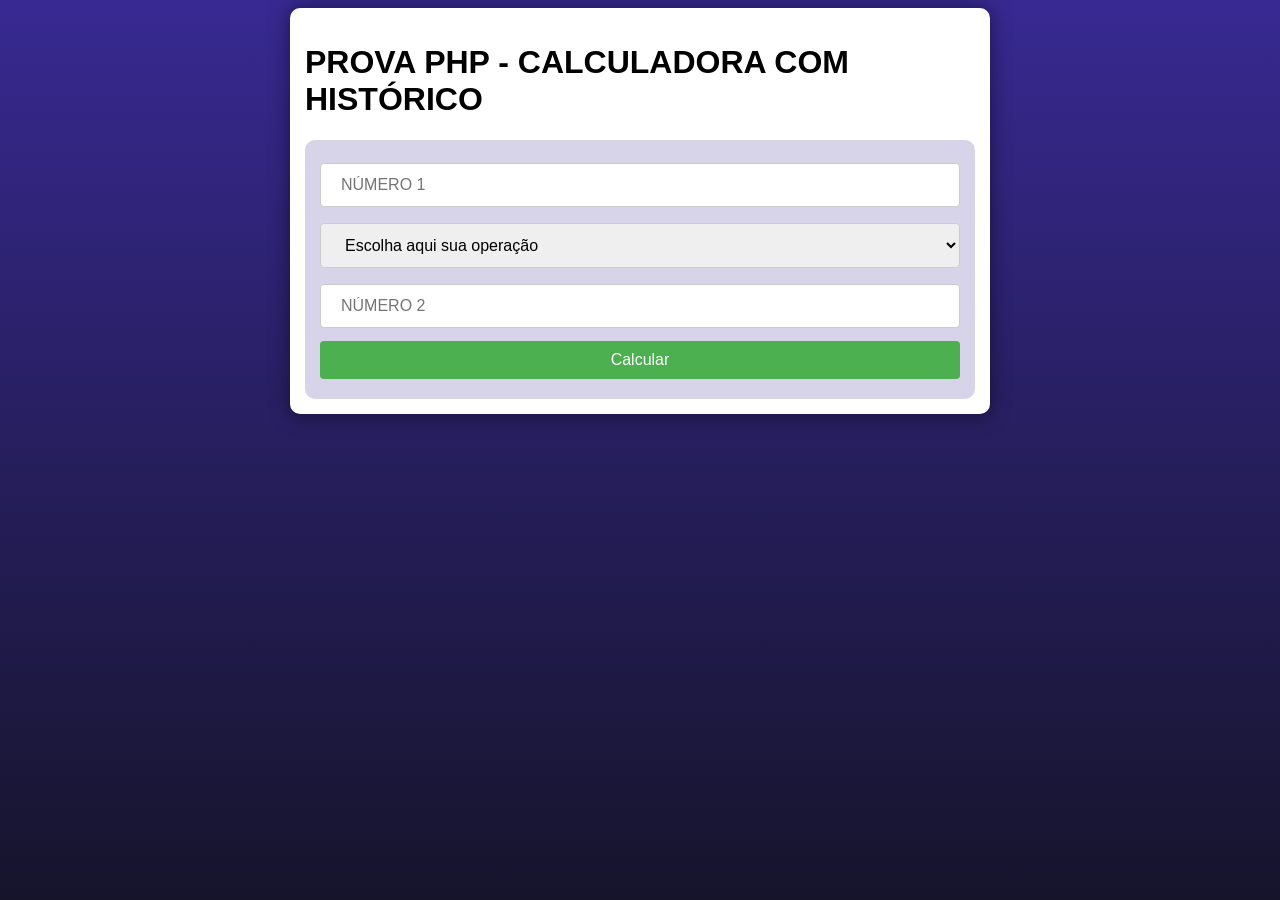
<file: prova-php/index.html>
<!DOCTYPE html>
<html lang="pt-br">
<head>
    <meta charset="UTF-8">
    <meta name="viewport" content="width=device-width, initial-scale=1.0">
    <link rel="stylesheet" href="style.css">

    <title>EXERCICO 10</title>
</head>
<body>
    <main>
        <h1>PROVA PHP - CALCULADORA COM HISTÓRICO</h1>

        <form action="respostaCalculo.php" method="get">
            <input type="number"" name="numero1" placeholder="NÚMERO 1">
            <select name="select" id="select">
                <option value="escolha" disabled selected>Escolha aqui sua operação</option>
                <option value="soma">ADIÇÃO (+)</option>
                <option value="subtracao">SUBTRAÇÃO (-)</option>
                <option value="multiplicacao">MULTIPLICAÇÃO (*)</option>
                <option value="divisao">DIVISÃO (/)</option>
            </select>
            <input type="number" name="numero2" placeholder="NÚMERO 2">
        
            <input type="submit" value="Calcular">
        </form>
    </main>
</body>
</html>
</file>
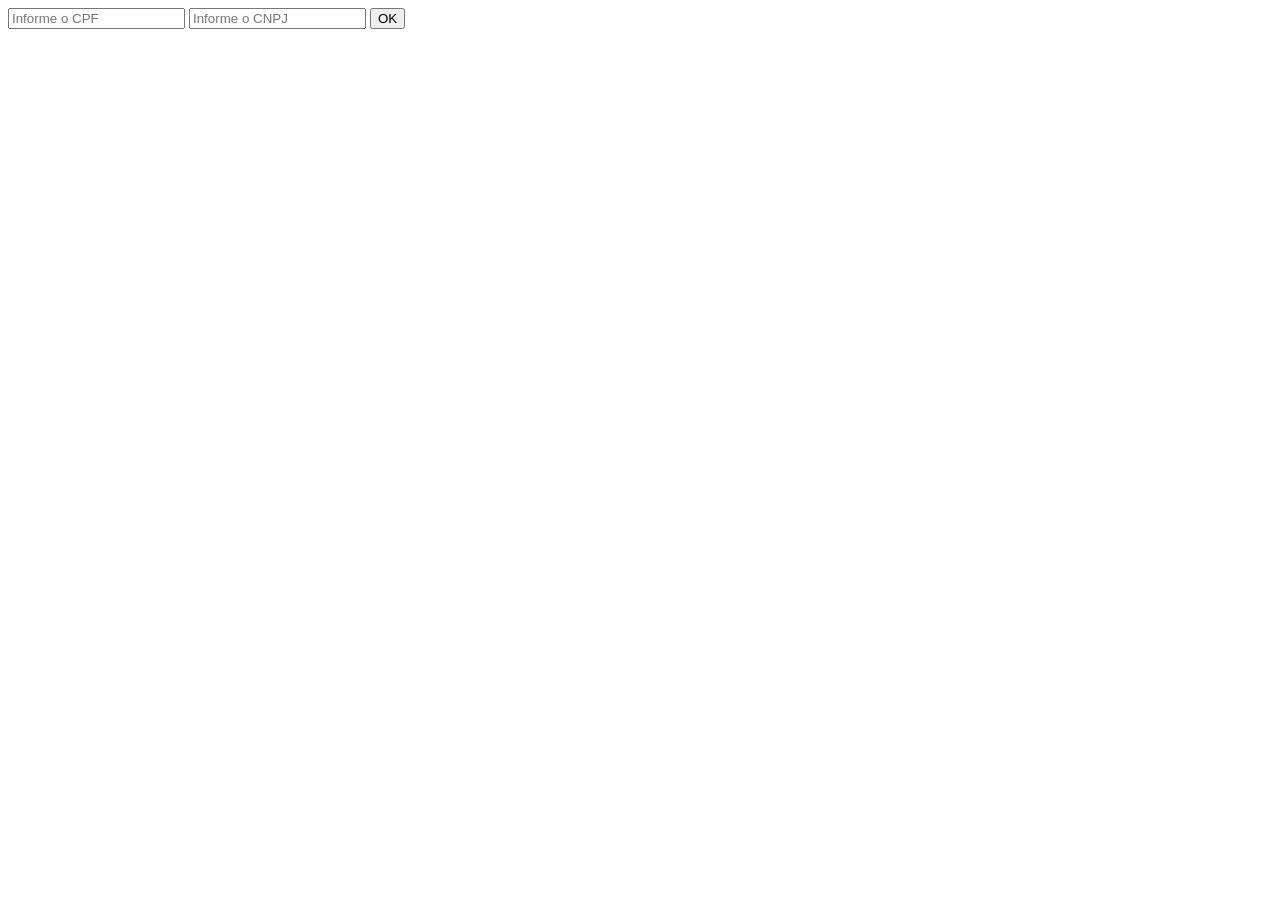
<file: aula10/aula10.html>
<!DOCTYPE html>
<html lang="pt-br">
<head>
    <meta charset="UTF-8">
    <meta name="viewport" content="width=device-width, initial-scale=1.0">
    <title>Document</title>
</head>
<body>
    <form action="grava.php" method="post">
        <input type="text" name="cpf" placeholder="Informe o CPF">
        <input type="text" name="cnpj" placeholder="Informe o CNPJ">
        <input type="submit" value="OK">
    </form>
</body>
</html>
</file>
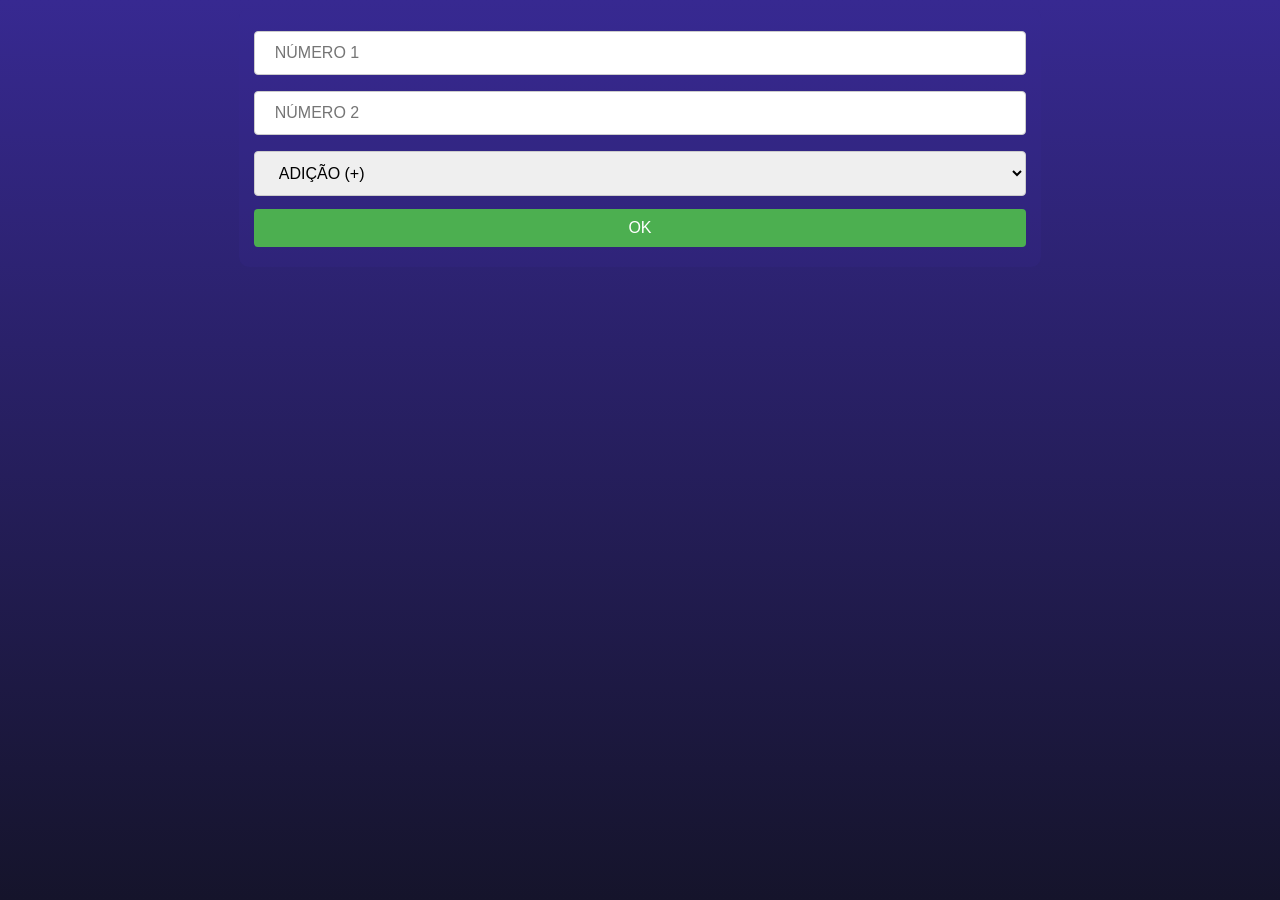
<file: aula10/exercicio10.html>
<!DOCTYPE html>
<html lang="pt-br">
<head>
    <meta charset="UTF-8">
    <meta name="viewport" content="width=device-width, initial-scale=1.0">
    <link rel="stylesheet" href="style.css">

    <title>EXERCICO 10</title>
</head>
<body>
    <form action="resultado.php" method="post">
        <input type="number"" name="numero1" placeholder="NÚMERO 1">
        <input type="number" name="numero2" placeholder="NÚMERO 2">
            <select name="select" id="select">
                <option value="soma">ADIÇÃO (+)</option>
                <option value="subtracao">SUBTRAÇÃO (-)</option>
                <option value="multiplicacao">MULTIPLICAÇÃO (*)</option>
                <option value="divisao">DIVISÃO (/)</option>
            </select>
        </div>
        
        <input type="submit" value="OK">
    </form>
</body>
</html>
</file>
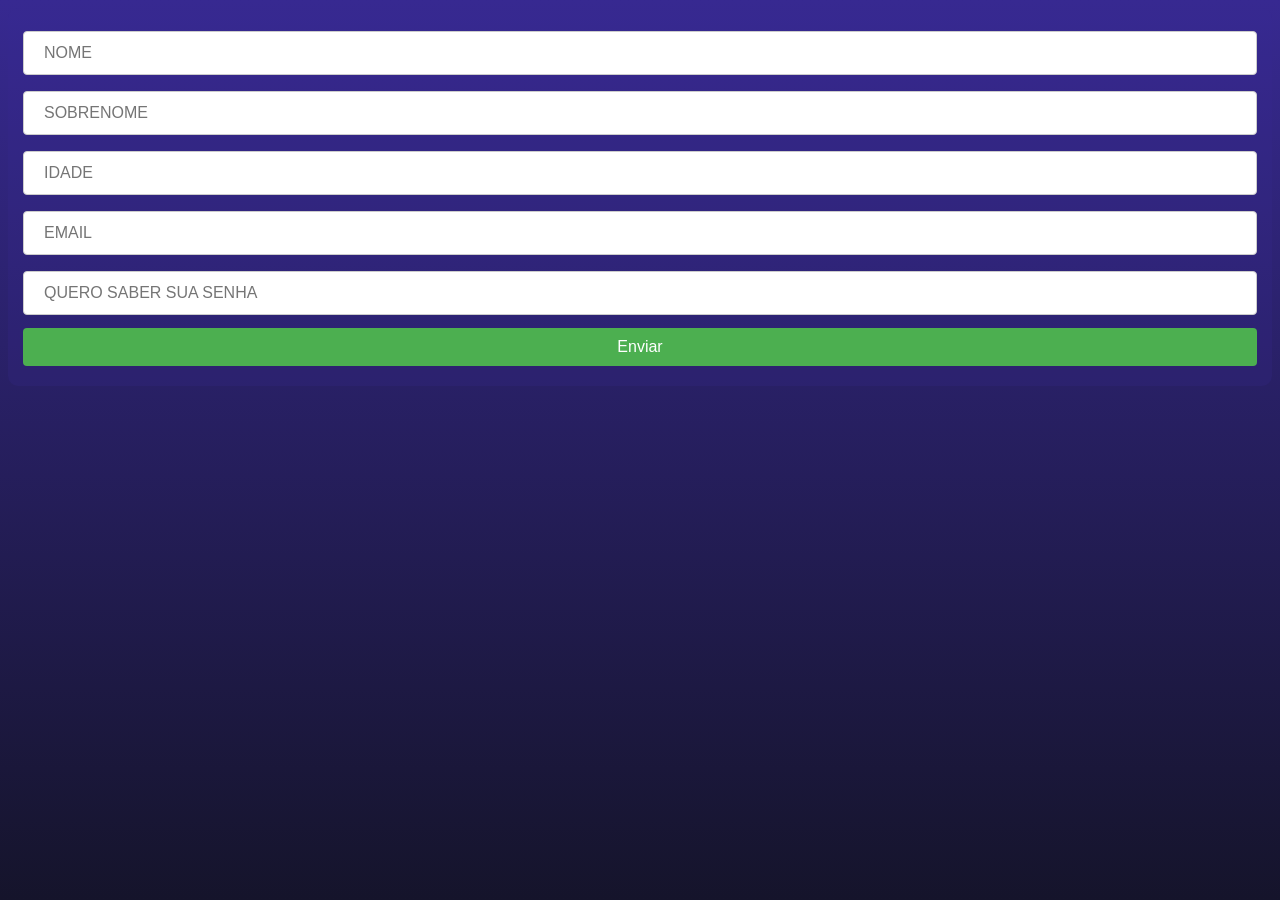
<file: aula12/formularioAula12.html>
<!DOCTYPE html>
<html lang="pt-br">
<head>
    <meta charset="UTF-8">
    <meta name="viewport" content="width=device-width, initial-scale=1.0">
    <link rel="stylesheet" href="style.css">
    <title>Document</title>
</head>
<body>
    <form action="resposta.php" method="post"> <!--atributos de formulario: ACTION e METHOD-->
            <input type="text" name="nome" id="nome" placeholder="NOME">
            <input type="text" name="sobrenome" id="sobrenome" placeholder="SOBRENOME">
            <input type="number" name="idade" id="idade" placeholder="IDADE">
            <input type="email" name="email" id="email" placeholder="EMAIL">
            <input type="password" name="senha" id="senha" placeholder="QUERO SABER SUA SENHA">

            <input type="submit" value="Enviar">
            <!-- <button type="button">gravar</button> --><!--com o button, eu consigo customizar o botão-->

    </form>
</body>
</html>
</file>
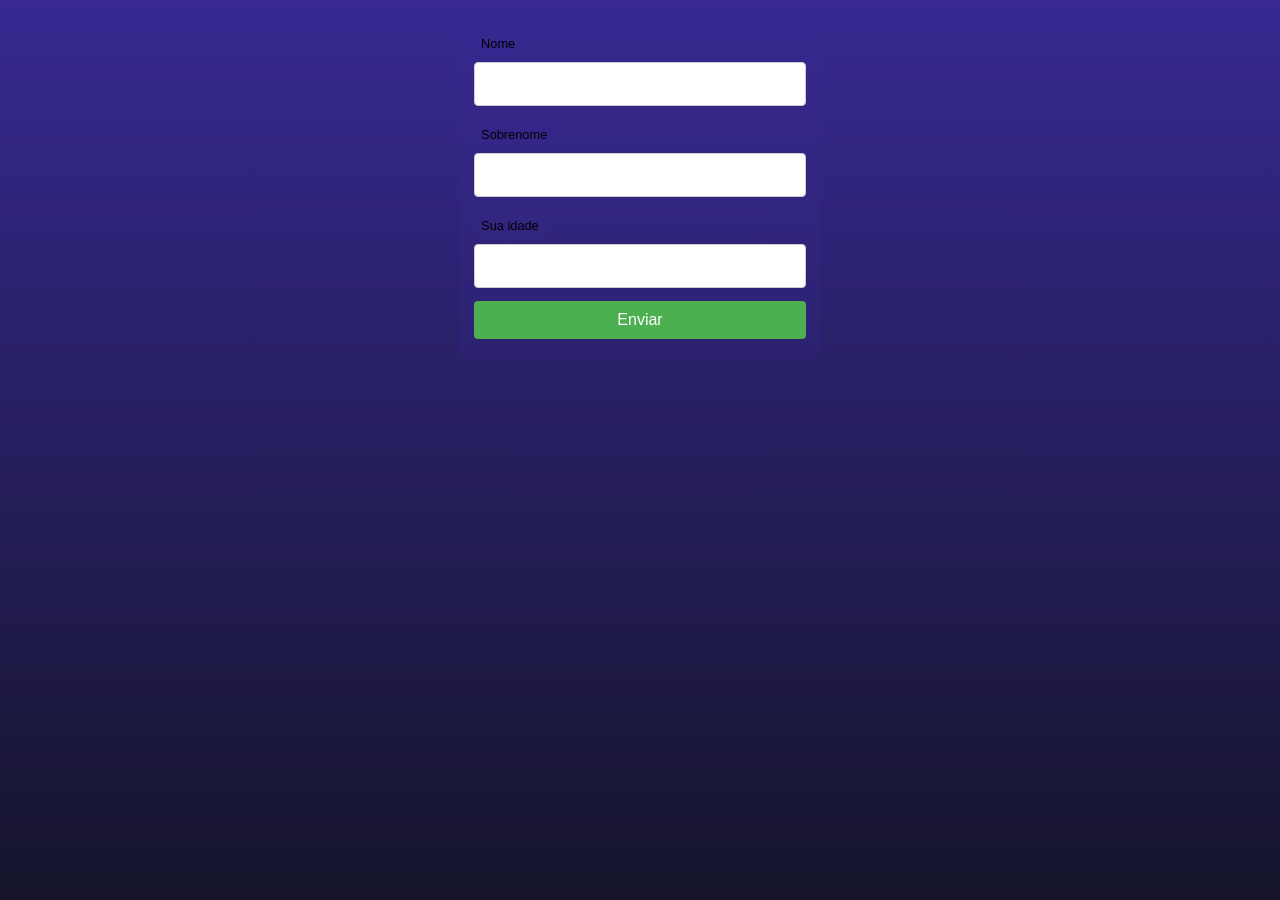
<file: aula9/aula9.html>
<!DOCTYPE html>
<html lang="pt-br">
<head>
    <meta charset="UTF-8">
    <meta name="viewport" content="width=device-width, initial-scale=1.0">
    <link rel="stylesheet" href="style.css">

    <title>AULA 9</title>
</head>
<body>
    <form action="gravar.php" method="post"> <!--atributos de formulario: ACTION e METHOD-->
        <!--o metodo POST não tem limite de dados, diferentemente do GET-->
        <label for="nome">Nome</label>
            <input type="text" name="nome" id="idnome"> <!--ID É MAIS USADO PARA JAVASCRIPT, E O NAME PARA PHP. -->
            <label for="sobrenome">Sobrenome</label>
            <input type="text" name="sobrenome" id="idsobrenome">
            <label for="idade">Sua idade</label>
            <input type="number" name="idade" id="idade">

            <input type="submit" value="Enviar">
            <!-- <button type="button">gravar</button> --><!--com o button, eu consigo customizar o botão-->

    </form>
</body>
</html>
</file>
<file: prova-php/style.css>
@charset "UTF-8";

* {
    font-family: Verdana, Geneva, Tahoma, sans-serif;
    box-sizing: border-box;
}

/* ELEMENTOS DA INTERFACE */

body {
    background-color: #15142b;
    background-image: linear-gradient(180deg, #372991, #15142b);
    background-repeat: no-repeat;
    background-position: center center;
    background-size: cover;
    background-attachment: fixed;

    display: flex;
    flex-direction: column;
    flex-wrap: nowrap;
    justify-content: center;
    align-items: center;
}

header, main, section, article {
    max-width: 700px;
}

header > h1 {
    color: white;
    text-shadow: 3px 3px 0px black;
}

main, section, article {
    background-color: white;
    padding: 15px;
    margin-bottom: 20px;
    border-radius: 10px;
    box-shadow: 0px 0px 20px rgba(0, 0, 0, 0.502);
}

footer {
    display: block;
    width: 100vw;
    background-color: #291f6c;
    color: white;
    text-align: center;
    margin-top: auto;
    padding: 5px;
}

p {
    text-align: justify;
    line-height: 1.5em;
}

h2, h3, h4 {
    color: #372991;
    margin: 0 0 10px 0;
}

a {
    color: #15142b;
    background-color: rgba(55, 41, 145, 0.1);
    padding: 0 3px;
    font-weight: 600;
    text-decoration: none;
    border-bottom: .5px dotted #372991;
}

a:hover {
    color: #372991;
    border-bottom: 1px solid #372991;
}

/* TABELAS E LISTAS */

table {
    min-width: 400px;
    border-spacing: 0px;
    border: 0.5px solid #372991;
    margin: 10px auto;
}

table th {
    background-color: #372991;
    color: white;
    padding: 5px;
    text-align: left;
}

table td {
    padding: 5px;
}

table tr {
    background-color: rgba(55, 41, 145, 0.05);
}

table tr:nth-child(odd) {
    background-color: rgba(55, 41, 145, 0.3);
}

table.divisao {
    border: 1px solid white;
}

table.divisao td {
    background-color: white;
    padding: 20px;
    text-align: center;
    font-size: 2.5em;
}

table.divisao  tr:nth-child(1) td:nth-child(2) {
    border-bottom: 3px solid black;
    border-left: 3px solid black;
}

table.divisao tr:nth-child(2) td:nth-child(2) {
    border-left: 3px solid black;
}

table.divisao tr:nth-child(2) td:nth-child(1) {
    text-decoration: underline;
}

ul > li::marker {
    color: #372991;
}

/* ELEMENTOS DE FORMULÁRIO */

form {
    background-color: rgba(55, 41, 145, 0.2);
    padding: 15px;
    border-radius: 10px;
}

form label {
    display: block;
    width: fit-content;
    font-size: 0.8em;
    font-weight: 100;
    background-color: rgba(55, 41, 145, 0.2);
    padding: 3px 7px;
    margin-top: 10px;
    margin-bottom: 0px;
    border-radius: 5px;
}

input[type=text], [type=number], select, input[type=date], input[type=date], input[type=datetime], input[type=email], input[type=month], input[type=password], input[type=range], input[type=tel], input[type=time], input[type=week] {
    width: 100%;
    padding: 12px 20px;
    font-size: 1em;
    margin: 8px 0;
    display: inline-block;
    border: 1px solid #ccc;
    border-radius: 4px;
    box-sizing: border-box;
}
  
input[type=submit] {
    width: 100%;
    background-color: #4CAF50;
    font-size: 1em;
    color: white;
    padding: 10px 20px;
    margin: 5px 0;
    border: none;
    border-radius: 4px;
    cursor: pointer;
}
  
input[type=submit]:hover {
    background-color: #45a049;
}

input[type=reset] {
    width: 100%;
    background-color: #eb9903;
    font-size: 1em;
    color: white;
    padding: 10px 20px;
    margin: 5px 0;
    border: none;
    border-radius: 4px;
    cursor: pointer;
}

input[type=reset]:hover {
    background-color: #c27013;
}

input[type=button], button {
    width: 100%;
    background-color: #372991;
    font-size: 1em;
    color: white;
    padding: 10px 20px;
    margin: 5px 0;
    border: none;
    border-radius: 4px;
    cursor: pointer;
}

input[type=button]:hover, button:hover {
    background-color: #291f6c;
}

fieldset {
    border: 0.5px dotted #372991;
}

fieldset > legend {
    font-size: 0.8em;
    font-weight: 100;
    background-color: rgba(55, 41, 145, 0.2);
    padding: 3px 7px;
    border-radius: 5px;
}

input[type=radio] + label, input[type=checkbox] + label {
    display: inline-block;
    font-size: 1em;
    background-color: rgba(0, 0, 0, 0);
}
</file>
<file: aula10/style.css>
@charset "UTF-8";

* {
    font-family: Verdana, Geneva, Tahoma, sans-serif;
    box-sizing: border-box;
}

/* ELEMENTOS DA INTERFACE */

body {
    background-color: #15142b;
    background-image: linear-gradient(180deg, #372991, #15142b);
    background-repeat: no-repeat;
    background-position: center center;
    background-size: cover;
    background-attachment: fixed;

    display: flex;
    flex-direction: column;
    flex-wrap: nowrap;
    justify-content: center;
    align-items: center;
}

header, main, section, article {
    max-width: 700px;
}

header > h1 {
    color: white;
    text-shadow: 3px 3px 0px black;
}

main, section, article {
    background-color: white;
    padding: 15px;
    margin-bottom: 20px;
    border-radius: 10px;
    box-shadow: 0px 0px 20px rgba(0, 0, 0, 0.502);
}

footer {
    display: block;
    width: 100vw;
    background-color: #291f6c;
    color: white;
    text-align: center;
    margin-top: auto;
    padding: 5px;
}

p {
    text-align: justify;
    line-height: 1.5em;
}

h2, h3, h4 {
    color: #372991;
    margin: 0 0 10px 0;
}

a {
    color: #15142b;
    background-color: rgba(55, 41, 145, 0.1);
    padding: 0 3px;
    font-weight: 600;
    text-decoration: none;
    border-bottom: .5px dotted #372991;
}

a:hover {
    color: #372991;
    border-bottom: 1px solid #372991;
}

/* TABELAS E LISTAS */

table {
    min-width: 400px;
    border-spacing: 0px;
    border: 0.5px solid #372991;
    margin: 10px auto;
}

table th {
    background-color: #372991;
    color: white;
    padding: 5px;
    text-align: left;
}

table td {
    padding: 5px;
}

table tr {
    background-color: rgba(55, 41, 145, 0.05);
}

table tr:nth-child(odd) {
    background-color: rgba(55, 41, 145, 0.3);
}

table.divisao {
    border: 1px solid white;
}

table.divisao td {
    background-color: white;
    padding: 20px;
    text-align: center;
    font-size: 2.5em;
}

table.divisao  tr:nth-child(1) td:nth-child(2) {
    border-bottom: 3px solid black;
    border-left: 3px solid black;
}

table.divisao tr:nth-child(2) td:nth-child(2) {
    border-left: 3px solid black;
}

table.divisao tr:nth-child(2) td:nth-child(1) {
    text-decoration: underline;
}

ul > li::marker {
    color: #372991;
}

/* ELEMENTOS DE FORMULÁRIO */

form {
    background-color: rgba(55, 41, 145, 0.2);
    padding: 15px;
    border-radius: 10px;
}

form label {
    display: block;
    width: fit-content;
    font-size: 0.8em;
    font-weight: 100;
    background-color: rgba(55, 41, 145, 0.2);
    padding: 3px 7px;
    margin-top: 10px;
    margin-bottom: 0px;
    border-radius: 5px;
}

input[type=text], [type=number], select, input[type=date], input[type=date], input[type=datetime], input[type=email], input[type=month], input[type=password], input[type=range], input[type=tel], input[type=time], input[type=week] {
    width: 100%;
    padding: 12px 20px;
    font-size: 1em;
    margin: 8px 0;
    display: inline-block;
    border: 1px solid #ccc;
    border-radius: 4px;
    box-sizing: border-box;
}
  
input[type=submit] {
    width: 100%;
    background-color: #4CAF50;
    font-size: 1em;
    color: white;
    padding: 10px 20px;
    margin: 5px 0;
    border: none;
    border-radius: 4px;
    cursor: pointer;
}
  
input[type=submit]:hover {
    background-color: #45a049;
}

input[type=reset] {
    width: 100%;
    background-color: #eb9903;
    font-size: 1em;
    color: white;
    padding: 10px 20px;
    margin: 5px 0;
    border: none;
    border-radius: 4px;
    cursor: pointer;
}

input[type=reset]:hover {
    background-color: #c27013;
}

input[type=button], button {
    width: 100%;
    background-color: #372991;
    font-size: 1em;
    color: white;
    padding: 10px 20px;
    margin: 5px 0;
    border: none;
    border-radius: 4px;
    cursor: pointer;
}

input[type=button]:hover, button:hover {
    background-color: #291f6c;
}

fieldset {
    border: 0.5px dotted #372991;
}

fieldset > legend {
    font-size: 0.8em;
    font-weight: 100;
    background-color: rgba(55, 41, 145, 0.2);
    padding: 3px 7px;
    border-radius: 5px;
}

input[type=radio] + label, input[type=checkbox] + label {
    display: inline-block;
    font-size: 1em;
    background-color: rgba(0, 0, 0, 0);
}
</file>
<file: aula12/style.css>
@charset "UTF-8";

* {
    font-family: Verdana, Geneva, Tahoma, sans-serif;
    box-sizing: border-box;
}

/* ELEMENTOS DA INTERFACE */

body {
    background-color: #15142b;
    background-image: linear-gradient(180deg, #372991, #15142b);
    background-repeat: no-repeat;
    background-position: center center;
    background-size: cover;
    background-attachment: fixed;

    display: flex;
    flex-direction: column;
    flex-wrap: nowrap;
    justify-content: center;
    align-items: center;
}

header, main, section, article {
    max-width: 700px;
}

header > h1 {
    color: white;
    text-shadow: 3px 3px 0px black;
}

main, section, article {
    background-color: white;
    padding: 15px;
    margin-bottom: 20px;
    border-radius: 10px;
    box-shadow: 0px 0px 20px rgba(0, 0, 0, 0.502);
}

footer {
    display: block;
    width: 100vw;
    background-color: #291f6c;
    color: white;
    text-align: center;
    margin-top: auto;
    padding: 5px;
}

p {
    text-align: justify;
    line-height: 1.5em;
}

h2, h3, h4 {
    color: #372991;
    margin: 0 0 10px 0;
}

a {
    color: #15142b;
    background-color: rgba(55, 41, 145, 0.1);
    padding: 0 3px;
    font-weight: 600;
    text-decoration: none;
    border-bottom: .5px dotted #372991;
}

a:hover {
    color: #372991;
    border-bottom: 1px solid #372991;
}

/* TABELAS E LISTAS */

table {
    min-width: 400px;
    border-spacing: 0px;
    border: 0.5px solid #372991;
    margin: 10px auto;
}

table th {
    background-color: #372991;
    color: white;
    padding: 5px;
    text-align: left;
}

table td {
    padding: 5px;
}

table tr {
    background-color: rgba(55, 41, 145, 0.05);
}

table tr:nth-child(odd) {
    background-color: rgba(55, 41, 145, 0.3);
}

table.divisao {
    border: 1px solid white;
}

table.divisao td {
    background-color: white;
    padding: 20px;
    text-align: center;
    font-size: 2.5em;
}

table.divisao  tr:nth-child(1) td:nth-child(2) {
    border-bottom: 3px solid black;
    border-left: 3px solid black;
}

table.divisao tr:nth-child(2) td:nth-child(2) {
    border-left: 3px solid black;
}

table.divisao tr:nth-child(2) td:nth-child(1) {
    text-decoration: underline;
}

ul > li::marker {
    color: #372991;
}

/* ELEMENTOS DE FORMULÁRIO */

form {
    background-color: rgba(55, 41, 145, 0.2);
    padding: 15px;
    border-radius: 10px;
}

form label {
    display: block;
    width: fit-content;
    font-size: 0.8em;
    font-weight: 100;
    background-color: rgba(55, 41, 145, 0.2);
    padding: 3px 7px;
    margin-top: 10px;
    margin-bottom: 0px;
    border-radius: 5px;
}

input[type=text], [type=number], select, input[type=date], input[type=date], input[type=datetime], input[type=email], input[type=month], input[type=password], input[type=range], input[type=tel], input[type=time], input[type=week] {
    width: 100%;
    padding: 12px 20px;
    font-size: 1em;
    margin: 8px 0;
    display: inline-block;
    border: 1px solid #ccc;
    border-radius: 4px;
    box-sizing: border-box;
}
  
input[type=submit] {
    width: 100%;
    background-color: #4CAF50;
    font-size: 1em;
    color: white;
    padding: 10px 20px;
    margin: 5px 0;
    border: none;
    border-radius: 4px;
    cursor: pointer;
}
  
input[type=submit]:hover {
    background-color: #45a049;
}

input[type=reset] {
    width: 100%;
    background-color: #eb9903;
    font-size: 1em;
    color: white;
    padding: 10px 20px;
    margin: 5px 0;
    border: none;
    border-radius: 4px;
    cursor: pointer;
}

input[type=reset]:hover {
    background-color: #c27013;
}

input[type=button], button {
    width: 100%;
    background-color: #372991;
    font-size: 1em;
    color: white;
    padding: 10px 20px;
    margin: 5px 0;
    border: none;
    border-radius: 4px;
    cursor: pointer;
}

input[type=button]:hover, button:hover {
    background-color: #291f6c;
}

fieldset {
    border: 0.5px dotted #372991;
}

fieldset > legend {
    font-size: 0.8em;
    font-weight: 100;
    background-color: rgba(55, 41, 145, 0.2);
    padding: 3px 7px;
    border-radius: 5px;
}

input[type=radio] + label, input[type=checkbox] + label {
    display: inline-block;
    font-size: 1em;
    background-color: rgba(0, 0, 0, 0);
}
</file>
<file: aula9/style.css>
@charset "UTF-8";

* {
    font-family: Verdana, Geneva, Tahoma, sans-serif;
    box-sizing: border-box;
}

/* ELEMENTOS DA INTERFACE */

body {
    background-color: #15142b;
    background-image: linear-gradient(180deg, #372991, #15142b);
    background-repeat: no-repeat;
    background-position: center center;
    background-size: cover;
    background-attachment: fixed;

    display: flex;
    flex-direction: column;
    flex-wrap: nowrap;
    justify-content: center;
    align-items: center;
}

header, main, section, article {
    max-width: 700px;
}

header > h1 {
    color: white;
    text-shadow: 3px 3px 0px black;
}

main, section, article {
    background-color: white;
    padding: 15px;
    margin-bottom: 20px;
    border-radius: 10px;
    box-shadow: 0px 0px 20px rgba(0, 0, 0, 0.502);
}

footer {
    display: block;
    width: 100vw;
    background-color: #291f6c;
    color: white;
    text-align: center;
    margin-top: auto;
    padding: 5px;
}

p {
    text-align: justify;
    line-height: 1.5em;
}

h2, h3, h4 {
    color: #372991;
    margin: 0 0 10px 0;
}

a {
    color: #15142b;
    background-color: rgba(55, 41, 145, 0.1);
    padding: 0 3px;
    font-weight: 600;
    text-decoration: none;
    border-bottom: .5px dotted #372991;
}

a:hover {
    color: #372991;
    border-bottom: 1px solid #372991;
}

/* TABELAS E LISTAS */

table {
    min-width: 400px;
    border-spacing: 0px;
    border: 0.5px solid #372991;
    margin: 10px auto;
}

table th {
    background-color: #372991;
    color: white;
    padding: 5px;
    text-align: left;
}

table td {
    padding: 5px;
}

table tr {
    background-color: rgba(55, 41, 145, 0.05);
}

table tr:nth-child(odd) {
    background-color: rgba(55, 41, 145, 0.3);
}

table.divisao {
    border: 1px solid white;
}

table.divisao td {
    background-color: white;
    padding: 20px;
    text-align: center;
    font-size: 2.5em;
}

table.divisao  tr:nth-child(1) td:nth-child(2) {
    border-bottom: 3px solid black;
    border-left: 3px solid black;
}

table.divisao tr:nth-child(2) td:nth-child(2) {
    border-left: 3px solid black;
}

table.divisao tr:nth-child(2) td:nth-child(1) {
    text-decoration: underline;
}

ul > li::marker {
    color: #372991;
}

/* ELEMENTOS DE FORMULÁRIO */

form {
    background-color: rgba(55, 41, 145, 0.2);
    padding: 15px;
    border-radius: 10px;
}

form label {
    display: block;
    width: fit-content;
    font-size: 0.8em;
    font-weight: 100;
    background-color: rgba(55, 41, 145, 0.2);
    padding: 3px 7px;
    margin-top: 10px;
    margin-bottom: 0px;
    border-radius: 5px;
}

input[type=text], [type=number], select, input[type=date], input[type=date], input[type=datetime], input[type=email], input[type=month], input[type=password], input[type=range], input[type=tel], input[type=time], input[type=week] {
    width: 100%;
    padding: 12px 20px;
    font-size: 1em;
    margin: 8px 0;
    display: inline-block;
    border: 1px solid #ccc;
    border-radius: 4px;
    box-sizing: border-box;
}
  
input[type=submit] {
    width: 100%;
    background-color: #4CAF50;
    font-size: 1em;
    color: white;
    padding: 10px 20px;
    margin: 5px 0;
    border: none;
    border-radius: 4px;
    cursor: pointer;
}
  
input[type=submit]:hover {
    background-color: #45a049;
}

input[type=reset] {
    width: 100%;
    background-color: #eb9903;
    font-size: 1em;
    color: white;
    padding: 10px 20px;
    margin: 5px 0;
    border: none;
    border-radius: 4px;
    cursor: pointer;
}

input[type=reset]:hover {
    background-color: #c27013;
}

input[type=button], button {
    width: 100%;
    background-color: #372991;
    font-size: 1em;
    color: white;
    padding: 10px 20px;
    margin: 5px 0;
    border: none;
    border-radius: 4px;
    cursor: pointer;
}

input[type=button]:hover, button:hover {
    background-color: #291f6c;
}

fieldset {
    border: 0.5px dotted #372991;
}

fieldset > legend {
    font-size: 0.8em;
    font-weight: 100;
    background-color: rgba(55, 41, 145, 0.2);
    padding: 3px 7px;
    border-radius: 5px;
}

input[type=radio] + label, input[type=checkbox] + label {
    display: inline-block;
    font-size: 1em;
    background-color: rgba(0, 0, 0, 0);
}
</file>
